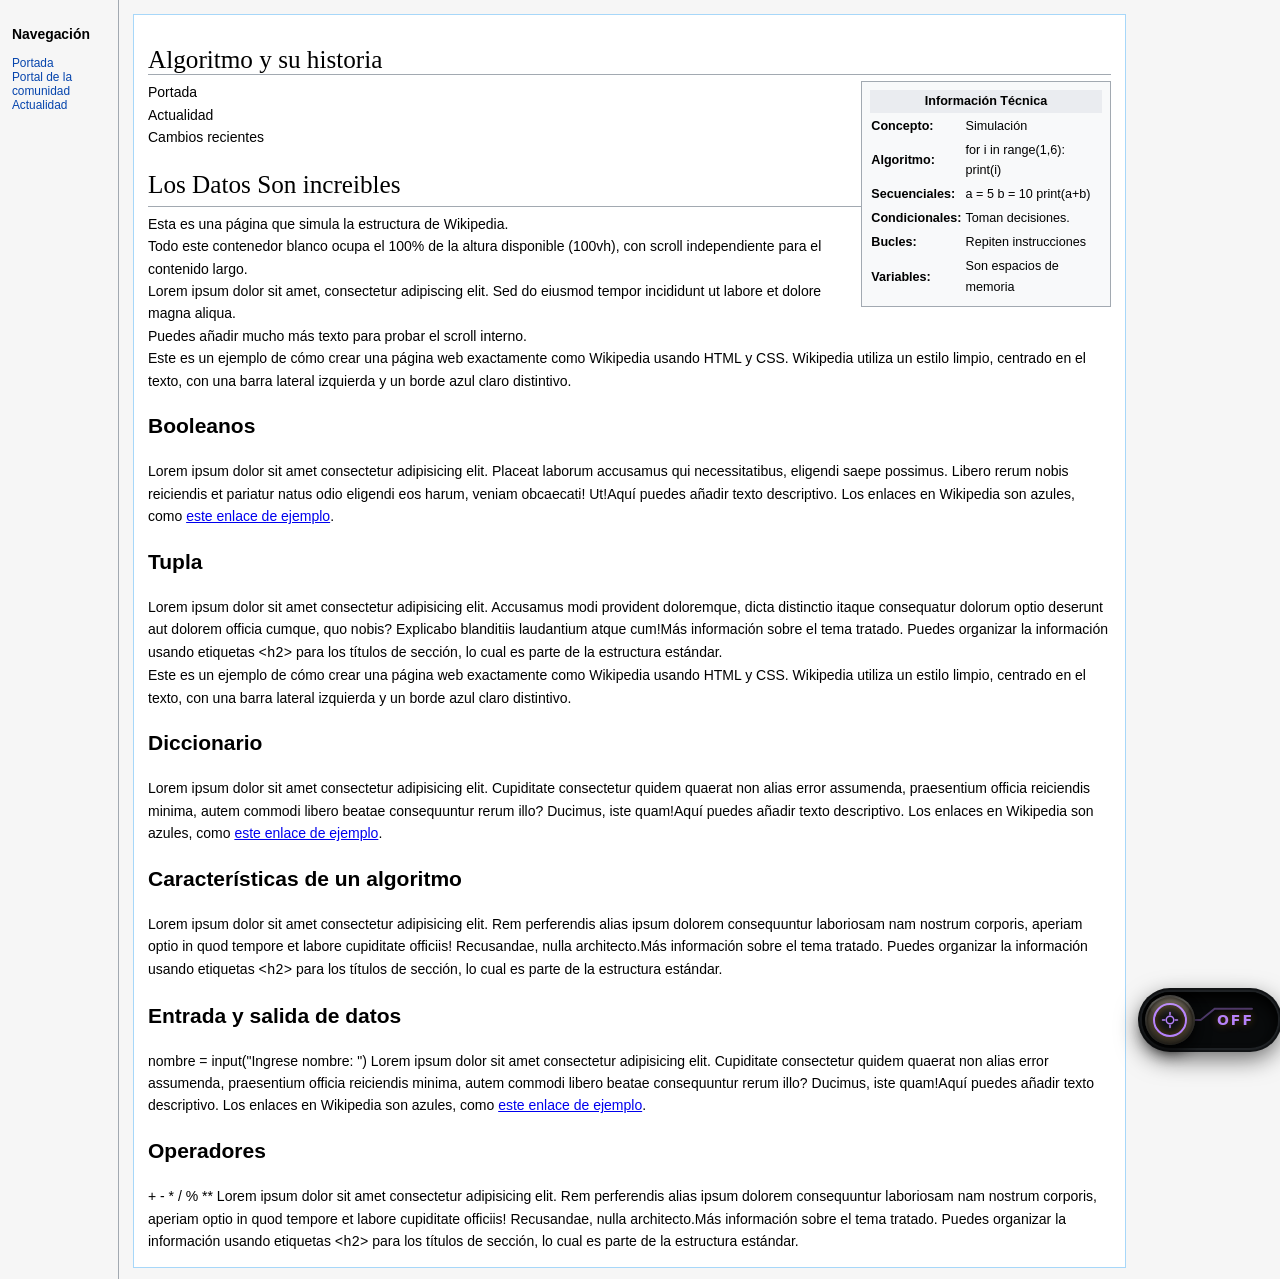
<file: templates/wikipedia.html>
<!DOCTYPE html>
<html lang="es">
<head>
<meta charset="UTF-8">
<meta name="viewport" content="width=device-width, initial-scale=1.0">
<link rel="stylesheet" href="/static/css/style.css">
<title>Wikipedia, la enciclopedia libre</title>
<link rel="shortcut icon" href="/static/img/wikipedia.png" type="image/x-icon" />
<style>
    * {
        box-sizing: border-box;
    }
    html, body {
        overflow: auto !important;
        height: auto !important;
    }
    body {
        font-family: sans-serif;
        font-size: 14px;
        margin: 0;
        padding: 0;
        background-color: #f6f6f6;
        display: flex;
    }
    #site-navigation {
        width: 10em;
        min-width: 10em;
        padding: 1em;
        font-size: 0.85em;
        background-color: #f6f6f6;
        border-right: 1px solid #a2a9b1;
        min-height: 100vh;
    }
    #site-navigation ul {
        list-style: none;
        padding: 0;
    }
    #site-navigation a {
        text-decoration: none;
        color: #0645ad;
    }
    #site-navigation a:hover {
        text-decoration: underline;
    }
    #content {
        flex: 1;
        background-color: white;
        margin: 1em;
        padding: 1em;
        border: 1px solid #a7d7f9;
        min-width: 0;
    }
    h1 {
        font-family: 'Linux Libertine', 'Georgia', 'Times', serif;
        border-bottom: 1px solid #a2a9b1;
        font-weight: normal;
        margin-bottom: 0.25em;
        padding-bottom: 0;
        font-size: 1.8em;
    }
    .infobox {
        border: 1px solid #a2a9b1;
        background-color: #f8f9fa;
        float: right;
        width: 250px;
        margin-left: 1em;
        margin-bottom: 1em;
        padding: 0.5em;
        font-size: 0.9em;
    }
    .infobox th {
        text-align: center;
        background-color: #eaecf0;
    }
    .main-content {
        line-height: 1.6;
    }
    .toc {
        background-color: #f8f9fa;
        border: 1px solid #a2a9b1;
        padding: 1em;
        display: inline-block;
    }
    /* Switch al final de la página, flujo normal (no pegajoso) */
    .ux-vault-toggle {
        position: static !important;
        display: block;
        margin: 110vh auto 2em auto;
    }

    /* RESPONSIVE */
    @media (max-width: 768px) {
        .ux-vault-toggle {margin: 5vh auto 2em auto;}
        body {
            flex-direction: column;
        }
        #site-navigation {
            width: 100%;
            min-width: unset;
            min-height: unset;
            border-right: none;
            border-bottom: 1px solid #a2a9b1;
            padding: 0.5em 1em;
        }
        #site-navigation ul {
            display: flex;
            gap: 1em;
            margin: 0;
        }
        #site-navigation li {
            white-space: nowrap;
        }
        #content {
            margin: 0.5em;
            padding: 0.75em;
        }
        .infobox {
            float: none;
            width: 100%;
            margin-left: 0;
            margin-bottom: 1em;
        }
        h1 {
            font-size: 1.4em;
            /* espacio para el switch fijo */
            padding-right: 160px;
        }
    }

    @media (max-width: 480px) {
        #content {
            margin: 0.25em;
            padding: 0.5em;
        }
        h1 {
            font-size: 1.2em;
            padding-right: 155px;
        }
        body {
            font-size: 13px;
        }
    }
</style>
</head>
<body>

<!-- Menú lateral izquierdo -->
<div id="site-navigation">
    <h3>Navegación</h3>
    <ul>
        <li><a href="#">Portada</a></li>
        <li><a href="#">Portal de la comunidad</a></li>
        <li><a href="#">Actualidad</a></li>
    </ul>
</div>

<!-- Contenido principal -->
<div id="content">
    <h1>Algoritmo y su historia</h1>
    
    <div class="main-content">
        <!-- Infobox a la derecha -->
        <table class="infobox">
            <tr>
                <th colspan="2">Información Técnica</th>
            </tr>
            <tr>
                <td><strong>Concepto:</strong></td>
                <td>Simulación</td>
            </tr>
            <tr>
                <td><strong>Algoritmo:</strong></td>
                <td>for i in range(1,6):
    print(i)</td>
            </tr> <tr>
                <td><strong>Secuenciales:</strong></td>
                <td>a = 5
b = 10
print(a+b)</td>
            </tr> <tr>
                <td><strong>Condicionales:</strong></td>
                <td>Toman decisiones.</td>
            </tr> <tr>
                <td><strong>Bucles:</strong></td>
                <td>Repiten instrucciones</td>
            </tr> <tr>
                <td><strong>Variables:</strong></td>
                <td>Son espacios de memoria</td>
            </tr>
        </table>
        <div class="main-container">
        <nav>
            <p>Portada</p>
            <p>Actualidad</p>
            <p>Cambios recientes</p>
        </nav>
        
        <main>
            <h1>Los Datos Son increibles</h1>
            <p>Esta es una página que simula la estructura de Wikipedia.</p>
            <p>Todo este contenedor blanco ocupa el 100% de la altura disponible (100vh), 
               con scroll independiente para el contenido largo.</p>
            <p>Lorem ipsum dolor sit amet, consectetur adipiscing elit. 
               Sed do eiusmod tempor incididunt ut labore et dolore magna aliqua.</p>
            <p>Puedes añadir mucho más texto para probar el scroll interno.</p>
        </main>
    </div>

        <p>Este es un ejemplo de cómo crear una página web exactamente como Wikipedia usando HTML y CSS. Wikipedia utiliza un estilo limpio, centrado en el texto, con una barra lateral izquierda y un borde azul claro distintivo.</p>
        
        <h2>Booleanos</h2>
        <p>Lorem ipsum dolor sit amet consectetur adipisicing elit. Placeat laborum accusamus qui necessitatibus, eligendi saepe possimus. Libero rerum nobis reiciendis et pariatur natus odio eligendi eos harum, veniam obcaecati! Ut!Aquí puedes añadir texto descriptivo. Los enlaces en Wikipedia son azules, como <a href="#">este enlace de ejemplo</a>.</p>
        
        <h2>Tupla</h2>
        <p>Lorem ipsum dolor sit amet consectetur adipisicing elit. Accusamus modi provident doloremque, dicta distinctio itaque consequatur dolorum optio deserunt aut dolorem officia cumque, quo nobis? Explicabo blanditiis laudantium atque cum!Más información sobre el tema tratado. Puedes organizar la información usando etiquetas <code>&lt;h2&gt;</code> para los títulos de sección, lo cual es parte de la estructura estándar.</p><p>Este es un ejemplo de cómo crear una página web exactamente como Wikipedia usando HTML y CSS. Wikipedia utiliza un estilo limpio, centrado en el texto, con una barra lateral izquierda y un borde azul claro distintivo.</p>
        
        <h2>Diccionario</h2>
        <p>Lorem ipsum dolor sit amet consectetur adipisicing elit. Cupiditate consectetur quidem quaerat non alias error assumenda, praesentium officia reiciendis minima, autem commodi libero beatae consequuntur rerum illo? Ducimus, iste quam!Aquí puedes añadir texto descriptivo. Los enlaces en Wikipedia son azules, como <a href="#">este enlace de ejemplo</a>.</p>
        
        <h2>Características de un algoritmo</h2>
        <p>Lorem ipsum dolor sit amet consectetur adipisicing elit. Rem perferendis alias ipsum dolorem consequuntur laboriosam nam nostrum corporis, aperiam optio in quod tempore et labore cupiditate officiis! Recusandae, nulla architecto.Más información sobre el tema tratado. Puedes organizar la información usando etiquetas <code>&lt;h2&gt;</code> para los títulos de sección, lo cual es parte de la estructura estándar.</p>
        
        <h2>Entrada y salida de datos</h2>
        <p> nombre = input("Ingrese nombre: ") Lorem ipsum dolor sit amet consectetur adipisicing elit. Cupiditate consectetur quidem quaerat non alias error assumenda, praesentium officia reiciendis minima, autem commodi libero beatae consequuntur rerum illo? Ducimus, iste quam!Aquí puedes añadir texto descriptivo. Los enlaces en Wikipedia son azules, como <a href="#">este enlace de ejemplo</a>.</p>
        
        <h2>Operadores</h2>
        <p> +
-
*
/
%
** Lorem ipsum dolor sit amet consectetur adipisicing elit. Rem perferendis alias ipsum dolorem consequuntur laboriosam nam nostrum corporis, aperiam optio in quod tempore et labore cupiditate officiis! Recusandae, nulla architecto.Más información sobre el tema tratado. Puedes organizar la información usando etiquetas <code>&lt;h2&gt;</code> para los títulos de sección, lo cual es parte de la estructura estándar.</p>
    </div>
    
</div>
<label class="ux-vault-toggle">
  <input type="checkbox" id="switchVolver" class="ux-vault-toggle__input" />
  <div class="ux-vault-toggle__wrapper">
    <svg class="ux-vault-toggle__filter" width="0" height="0">
      <defs>
        <filter id="ux-metal-noise">
          <feTurbulence
            type="fractalNoise"
            baseFrequency="0.75"
            numOctaves="3"
            result="noise"
          ></feTurbulence>
          <feColorMatrix
            type="matrix"
            values="1 0 0 0 0 0 1 0 0 0 0 0 1 0 0 0 0 0 0.12 0"
            in="noise"
            result="coloredNoise"
          ></feColorMatrix>
          <feComposite
            operator="in"
            in="coloredNoise"
            in2="SourceGraphic"
            result="composite"
          ></feComposite>
          <feBlend mode="multiply" in="composite" in2="SourceGraphic"></feBlend>
        </filter>
      </defs>
    </svg>
    <div class="ux-vault-toggle__track">
      <div class="ux-vault-toggle__texture"></div>
      <svg class="ux-vault-toggle__circuit" viewBox="0 0 140 60">
        <path
          d="M 35 30 L 60 30 L 75 18 L 115 18"
          class="ux-circuit-path ux-circuit--off"
        ></path>
        <path
          d="M 25 42 L 65 42 L 80 30 L 105 30"
          class="ux-circuit-path ux-circuit--on"
        ></path>
      </svg>
      <div class="ux-vault-toggle__status ux-vault-toggle__status--off">
        <span style="--i:1">O</span><span style="--i:2">F</span
        ><span style="--i:3">F</span>
      </div>
      <div class="ux-vault-toggle__status ux-vault-toggle__status--on">
        <span style="--i:1">O</span><span style="--i:2">N</span>
      </div>
    </div>
    <div class="ux-vault-toggle__thumb">
      <div class="ux-vault-toggle__thumb-ring"></div>
      <div class="ux-vault-toggle__thumb-core">
        <svg
          class="ux-thumb-icon"
          viewBox="0 0 24 24"
          fill="none"
          stroke="currentColor"
          stroke-width="2"
          stroke-linecap="round"
          stroke-linejoin="round"
        >
          <circle cx="12" cy="12" r="5"></circle>
          <path d="M12 2 L12 5 M12 19 L12 22 M2 12 L5 12 M19 12 L22 12"></path>
        </svg>
      </div>
      <div class="ux-vault-toggle__thumb-glare"></div>
    </div>
    
  </div>
</label>
<script src="/static/js/game.js"></script>
</body>
</html>
</file>
<file: static/css/style.css>
@keyframes borderMove {
    0% {
        background-position: 0% 50%;
    }

    50% {
        background-position: 100% 50%;
    }

    100% {
        background-position: 0% 50%;
    }
}

@keyframes spin {
    0% {
        transform: rotate(-45deg);
    }

    50% {
        transform: rotate(-360deg);
        border-radius: 50%;
    }

    100% {
        transform: rotate(-45deg);
    }
}

@keyframes gradientAnimation {
    0% {
        background-position: 0% 50%;
    }

    50% {
        background-position: 100% 50%;
    }

    100% {
        background-position: 0% 50%;
    }
}

@keyframes flicker {
  0% {
    opacity: 1;
  }

  80% {
    opacity: 0.8;
  }

  100% {
    opacity: 1;
  }
}

@keyframes light-off {
  0% {
    opacity: 1;
  }

  80% {
    opacity: 0;
  }
}
@keyframes animStar {
  from {
    transform: translateY(0px);
  }
  to {
    transform: translateY(-2000px);
  }
}

@keyframes introFadeUp {
  0% {
    opacity: 0;
    transform: translateY(30px);
  }
  100% {
    opacity: 1;
    transform: translateY(0);
  }
}

.container {
  height: 100%;
  width: 100%;
  background: radial-gradient(ellipse at bottom, #321b35 0%, #090a0f 100%);
  overflow: hidden;
}


#title {
  position: absolute;
  top: 50%;
  left: 0;
  right: 0;
  color: #fff;
  text-align: center;
  font-family: "lato", sans-serif;
  font-weight: 300;
  font-size: 50px;
  letter-spacing: 10px;
  margin-top: -60px;
  padding-left: 10px;
  opacity: 0;
  transform: translateY(30px);
  animation: introFadeUp 1.2s ease-out forwards;
}
#title span {
  background: -webkit-linear-gradient(white, #38495a);
  -webkit-background-clip: text;
  -webkit-text-fill-color: transparent;
}
.dibujo{ 
  display: flex;
  width: 50%;
  background-color: #010101;
  flex-direction: column;
  letter-spacing: 8px;
  gap: 10px;
  text-align: center;
}
.dibujo p{
  color: #f2f2f2;
  font-size: 30px;
  text-transform: uppercase;
}

/*CHECK BOX*/
 
.ux-vault-toggle {
  --color-slate-base: #1e2124;
  --color-slate-dark: #111315;
  --color-slate-light: #2c3035;
  --color-amber: #b682fa;
  --color-emerald: #10b981;
  --color-text-dim: #6b7280;
  --track-w: 140px;
  --track-h: 60px;
  --thumb-size: 50px;
  display: inline-block;
  position: absolute;
  cursor: pointer;
  -webkit-tap-highlight-color: transparent;
}

.ux-vault-toggle__input {
  position: absolute;
  opacity: 0;
  width: 0;
  height: 0;
  pointer-events: none;
}

.ux-vault-toggle__wrapper {
  width: var(--track-w);
  height: var(--track-h);
  position: relative;
  border-radius: 40px;
  background: var(--color-slate-base);
  box-shadow:
    0 0 0 2px var(--color-slate-dark),
    0 8px 24px rgba(0, 0, 0, 0.6);
  isolation: isolate;
}

.ux-vault-toggle__filter {
  position: absolute;
  pointer-events: none;
}

.ux-vault-toggle__track {
  position: absolute;
  inset: 2px;
  border-radius: 38px;
  background: var(--color-slate-dark);
  box-shadow:
    inset 0 8px 16px rgba(0, 0, 0, 0.9),
    inset 0 3px 6px rgba(0, 0, 0, 0.7),
    inset 0 -2px 4px rgba(255, 255, 255, 0.03);
  overflow: hidden;
  display: flex;
  align-items: center;
}

.ux-vault-toggle__texture {
  position: absolute;
  inset: 0;
  background: var(--color-slate-dark);
  filter: url(#ux-metal-noise);
  opacity: 0.6;
  mix-blend-mode: overlay;
  pointer-events: none;
}

.ux-vault-toggle__circuit {
  position: absolute;
  inset: 0;
  width: 100%;
  height: 100%;
  pointer-events: none;
  z-index: 1;
}

.ux-circuit-path {
  fill: none;
  stroke-width: 2;
  stroke-dasharray: 100;
  stroke-linecap: round;
  transition:
    stroke-dashoffset 0.6s cubic-bezier(0.65, 0, 0.35, 1),
    stroke 0.6s ease;
}

.ux-circuit--off {
  stroke: var(--color-amber);
  stroke-dashoffset: 0;
  opacity: 0.4;
}

.ux-circuit--on {
  stroke: var(--color-emerald);
  stroke-dashoffset: 100;
  opacity: 0.4;
}

.ux-vault-toggle__status {
  position: absolute;
  font-family:
    system-ui,
    -apple-system,
    sans-serif;
  font-weight: 800;
  font-size: 14px;
  letter-spacing: 2px;
  display: flex;
  z-index: 2;
}

.ux-vault-toggle__status span {
  display: inline-block;
  transition:
    transform 0.4s cubic-bezier(0.34, 1.56, 0.64, 1),
    opacity 0.4s ease,
    color 0.4s ease;
  transition-delay: calc(var(--i) * 0.05s);
}

.ux-vault-toggle__status--off {
  right: 24px;
  color: var(--color-amber);
  text-shadow: 0 0 8px rgba(245, 158, 11, 0.4);
}

.ux-vault-toggle__status--on {
  left: 24px;
  color: var(--color-emerald);
  text-shadow: 0 0 8px rgba(16, 185, 129, 0.4);
}

.ux-vault-toggle__status--on span {
  opacity: 0;
  transform: translateY(15px) scale(0.8);
  color: var(--color-text-dim);
}

.ux-vault-toggle__thumb {
  position: absolute;
  top: 5px;
  left: 5px;
  width: var(--thumb-size);
  height: var(--thumb-size);
  border-radius: 50%;
  background: linear-gradient(
    145deg,
    var(--color-slate-light),
    var(--color-slate-base)
  );
  box-shadow:
    0 8px 16px rgba(0, 0, 0, 0.6),
    0 4px 8px rgba(0, 0, 0, 0.5),
    inset 0 2px 4px rgba(255, 255, 255, 0.15),
    inset 0 -3px 6px rgba(0, 0, 0, 0.5);
  z-index: 3;
  transition: transform 0.6s cubic-bezier(0.34, 1.56, 0.64, 1);
  display: flex;
  align-items: center;
  justify-content: center;
  overflow: hidden;
}

.ux-vault-toggle__thumb-ring {
  position: absolute;
  inset: 2px;
  border-radius: 50%;
  background: linear-gradient(to bottom, #3a3f46, #1a1d21);
  box-shadow: inset 0 2px 3px rgba(0, 0, 0, 0.8);
  z-index: 1;
}

.ux-vault-toggle__thumb-core {
  position: absolute;
  inset: 8px;
  border-radius: 50%;
  background: var(--color-slate-dark);
  border: 2px solid var(--color-amber);
  box-shadow:
    inset 0 0 10px rgba(245, 158, 11, 0.3),
    0 0 15px rgba(245, 158, 11, 0.4);
  z-index: 2;
  display: flex;
  align-items: center;
  justify-content: center;
  transition:
    border-color 0.6s ease,
    box-shadow 0.6s ease;
}

.ux-thumb-icon {
  width: 18px;
  height: 18px;
  color: var(--color-amber);
  transition:
    color 0.6s ease,
    transform 0.6s cubic-bezier(0.68, -0.55, 0.265, 1.55);
}

.ux-vault-toggle__thumb-glare {
  position: absolute;
  top: 2px;
  left: 10%;
  width: 80%;
  height: 40%;
  border-radius: 50%;
  background: linear-gradient(
    to bottom,
    rgba(255, 255, 255, 0.15),
    transparent
  );
  z-index: 4;
  pointer-events: none;
}

.ux-vault-toggle__input:checked
  ~ .ux-vault-toggle__wrapper
  .ux-vault-toggle__thumb {
  transform: translateX(80px);
}

.ux-vault-toggle__input:checked
  ~ .ux-vault-toggle__wrapper
  .ux-vault-toggle__thumb-core {
  border-color: var(--color-emerald);
  box-shadow:
    inset 0 0 12px rgba(16, 185, 129, 0.4),
    0 0 20px rgba(16, 185, 129, 0.5);
}

.ux-vault-toggle__input:checked ~ .ux-vault-toggle__wrapper .ux-thumb-icon {
  color: var(--color-emerald);
  transform: rotate(180deg) scale(1.1);
}

.ux-vault-toggle__input:checked ~ .ux-vault-toggle__wrapper .ux-circuit--off {
  stroke-dashoffset: -100;
  opacity: 0;
}

.ux-vault-toggle__input:checked ~ .ux-vault-toggle__wrapper .ux-circuit--on {
  stroke-dashoffset: 0;
  opacity: 0.8;
}

.ux-vault-toggle__input:checked
  ~ .ux-vault-toggle__wrapper
  .ux-vault-toggle__status--off
  span {
  opacity: 0;
  transform: translateY(-15px) scale(0.8);
  color: var(--color-text-dim);
}

.ux-vault-toggle__input:checked
  ~ .ux-vault-toggle__wrapper
  .ux-vault-toggle__status--on
  span {
  opacity: 1;
  transform: translateY(0) scale(1);
  color: var(--color-emerald);
}

.ux-vault-toggle:hover .ux-vault-toggle__thumb-core {
  box-shadow:
    inset 0 0 15px rgba(245, 158, 11, 0.5),
    0 0 25px rgba(245, 158, 11, 0.6);
}

.ux-vault-toggle__input:checked:hover
  ~ .ux-vault-toggle__wrapper
  .ux-vault-toggle__thumb-core {
  box-shadow:
    inset 0 0 15px rgba(16, 185, 129, 0.6),
    0 0 25px rgba(16, 185, 129, 0.7);
}

.ux-vault-toggle:active .ux-vault-toggle__thumb {
  transform: scale(0.95);
}

.ux-vault-toggle__input:checked:active
  ~ .ux-vault-toggle__wrapper
  .ux-vault-toggle__thumb {
  transform: translateX(80px) scale(0.95);
}


body {
    padding: 0;
    margin: 0;
    background-color: rgb(0, 0, 0);
    
}
.modal {
    position: fixed;
    top: 0; left: 0;
    width: 100%; height: 100%;
    background: rgba(0, 0, 0, 0.7);
    display: flex;           
    justify-content: center;
    align-items: center;
    z-index: 999;
    
}

.modal_contenido {
    background: white;
    padding: 40px;
    border-radius: 10px;
    text-align: center;
    z-index: 999;
}
.hola {
    width: 100PX;

    color: rgb(255, 255, 255);
}

.loader {
    width: 5em;
    height: 5em;
    background: linear-gradient(-45deg, #fc00ff 0%, #00dbde 100%);
    animation: spin 3s infinite;
}

.loader::before {
    content: "";
    z-index: -1;
    position: absolute;
    inset: 0;
    background: linear-gradient(-45deg, #fc00ff 0%, #00dbde 100%);
    transform: translate3d(0, 0, 0) scale(0.95);
    filter: blur(20px);
}


.body_master {
    height: 85dvh;
    margin-top: 5vh;
    display: flex;
    justify-content: center;
    flex-direction: column;
    align-items: center;
    background-color: rgb(0, 0, 0);

}

.header {
    display: flex;
    width: 40%;
    align-items: center;
    align-self: center;
    align-content: center;
    padding: 1% 5%;
    border-radius: 10px 10px 0px 0px;
    justify-content: space-between;
    background-image: linear-gradient(to right, #04056d57, #a945fa);
    animation: borderMove 6s ease infinite;
    background: linear-gradient(-45deg, #393a6b3d, #a845fa52, #115a7462, #4352005e);
    box-shadow: 0 -2px 6px rgba(255, 254, 254, 0.308);
    background-size: 400% 400%;
    animation: gradientAnimation 10s ease infinite;

}
.datos_str{
  margin-left: 20px;
  margin-top: 20px;
}

.Cuerpo_juego {
    width: 50%;
    display: flex;
    flex-direction: row-reverse;
    height: 55vh;
    justify-content: space-around;
    border-radius: 0px 0px 10px 10px;
    background-color: #4644444b;
    background: rgba(43, 9, 9, 0.055); 
    backdrop-filter: blur(10px);
    -webkit-backdrop-filter: blur(10px); 
    box-shadow: 0 -1px 6px rgba(255, 254, 254, 0.308);
}
.form_nueva{
  margin: 0;
  height: 25%;
  padding: 0;
}
.box_palabras{
  width: 360px;
}
.box_palabras p {
    color: #599cd3;
    font-size: 20px;
 }

 
form {
    display: flex;
    justify-content: center;
    margin-top: 10%;
}

.input_style {
    color: rgb(0, 0, 0);
    text-transform: capitalize;
    width: 80%;
    height: 40%;
    text-align: center;
    font-size: 20px;
    border: 2px solid #0000009c;
    border-radius: 10px;
    padding: 10px 25px;
    background: linear-gradient(270deg,
            #37a3fc,
            #00ffd5,
            #967fff,
            #078fff);

    background-size: 400% 400%;

    animation: borderMove 6s ease infinite;
    max-width: 190px;
}

.input_style:active {
    box-shadow: 2px 2px 15px #7e3ebd inset;
}

input::placeholder {
    color: rgb(0, 0, 0);
}

input:focus::placeholder {
    color: transparent;
}

/* AHORCADO */

.wrapper-grid {
  --animation-duration: 2.1s;
  --cube-color: #0000002a;
  --highlight-color: #8f5fff28;
  --cube-width: 48px;
  --cube-height: 48px;
  --font-size: 1.8em;

  position: relative;
  inset: 0;

  display: grid;
  grid-template-columns: repeat(7, var(--cube-width));
  grid-template-rows: auto;
  grid-gap: 0;

  width: calc(7 * var(--cube-width));
  height: var(--cube-height);
  perspective: 350px;

  font-family: "Poppins", sans-serif;
  font-size: var(--font-size);
  font-weight: 800;
  color: transparent;
}

.cube {
  position: relative;
  transform-style: preserve-3d;
}

.face {
  position: absolute;
  display: flex;
  align-items: center;
  justify-content: center;
  width: var(--cube-width);
  height: var(--cube-height);
  background-color: var(--cube-color);
}
.face-left,
.face-right,
.face-back,
.face-front {
  box-shadow:
    inset 0 0 2px 1px #0001,
    inset 0 0 12px 1px #fff1;
}
.face-front {
  transform: rotateY(0deg) translateZ(calc(var(--cube-width) / 2));
}
.face-back {
  transform: rotateY(180deg) translateZ(calc(var(--cube-width) / 2));
  opacity: 0.6;
}
.face-left {
  transform: rotateY(-90deg) translateZ(calc(var(--cube-width) / 2));
  opacity: 0.6;
}
.face-right {
  transform: rotateY(90deg) translateZ(calc(var(--cube-width) / 2));
  opacity: 0.6;
}
.face-top {
  height: var(--cube-width);
  transform: rotateX(90deg) translateZ(calc(var(--cube-width) / 2));
  opacity: 0.8;
}
.face-bottom {
  height: var(--cube-width);
  transform: rotateX(-90deg)
    translateZ(calc(var(--cube-height) - var(--cube-width) * 0.5));
  opacity: 0.8;
}

.cube:nth-child(1) {
  z-index: 0;
  animation-delay: 0s;
}
.cube:nth-child(2) {
  z-index: 1;
  animation-delay: 0.2s;
}
.cube:nth-child(3) {
  z-index: 2;
  animation-delay: 0.4s;
}
.cube:nth-child(4) {
  z-index: 4;
  animation-delay: 0.6s;
}
.cube:nth-child(5) {
  z-index: 3;
  animation-delay: 0.8s;
}
.cube:nth-child(6) {
  z-index: 2;
  animation-delay: 1s;
}
.cube:nth-child(7) {
  z-index: 1;
  animation-delay: 1.2s;
}
.cube:nth-child(8) {
  z-index: 0;
  animation-delay: 1.2s;
}

.cube {
  animation: translate-z var(--animation-duration) ease-in-out infinite;
}
.cube .face {
  animation:
    face-color var(--animation-duration) ease-in-out infinite,
    /* face-glow var(--animation-duration) ease-in-out infinite, */ edge-glow
      var(--animation-duration) ease-in-out infinite;
  animation-delay: inherit;
}
.cube .face.face-front {
  animation:
    face-color var(--animation-duration) ease-in-out infinite,
    face-glow var(--animation-duration) ease-in-out infinite,
    edge-glow var(--animation-duration) ease-in-out infinite;
  animation-delay: inherit;
}

@keyframes translate-z {
  0%,
  40%,
  100% {
    transform: translateZ(-2px);
  }
  30% {
    transform: translateZ(16px) translateY(-1px);
  }
}
@keyframes face-color {
  0%,
  50%,
  100% {
    background-color: var(--cube-color);
  }
  10% {
    background-color: var(--highlight-color);
  }
}
@keyframes face-glow {
  0%,
  50%,
  100% {
    color: #fff0;
    filter: none;
  }
  30% {
    color: #fff;
    filter: drop-shadow(0 14px 10px var(--highlight-color));
  }
}
@keyframes edge-glow {
  0%,
  40%,
  100% {
    box-shadow:
      inset 0 0 2px 1px #0001,
      inset 0 0 12px 1px #fff1;
  }
  30% {
    box-shadow: 0 0 2px 0px var(--highlight-color);
  }
}

/* CANVAS*/
canvas {
      background: #1c1c1c;
      border: 2px solid #078fff9c;
      margin-top: 20px;
      max-width: 100%;
      height: auto;
    }

p {
  margin: 0;
  padding: 0;
}
/* NUEVA PARTIDA */
.nueva_partida {
    width: 100%;
    display: flex;
    justify-content: center;
    text-decoration: none;
    text-align: center;
    color: white;
    font-weight: 600;
    font-size: 20px;
    text-transform: uppercase;
    letter-spacing: 2px;
    padding: 15px 0px;
    background-color: transparent;
    border: none;
    position: relative;
    cursor: pointer;
    transition: all 0.6s cubic-bezier(0.23, 1, 0.320, 1);
}

.nueva_partida span {
    background: linear-gradient(-45deg, #63A4FF 0%, #83EAF1 100%);
    background-clip: text;
    -webkit-background-clip: text;
    -webkit-text-fill-color: transparent;
}

.nueva_partida:hover span {
    -webkit-text-fill-color: white;
}

.nueva_partida::before {
    position: absolute;
    content: "";
    top: 0;
    left: 0;
    width: 100%;
    height: 100%;
    transform: scaleY(2);
    border: 3px solid;
    border-image: linear-gradient(-45deg, #63A4FF 0%, #83EAF1 100%);
    border-image-slice: 1;
    border-width: 2px 0 2px 0;
    opacity: 0;
    pointer-events: none;
    transition: all 0.6s cubic-bezier(0.23, 1, 0.320, 1);
    z-index: -1;
}

.nueva_partida:hover::before {
    transform: scaleY(0);
    opacity: 1;
}

.nueva_partida::after {
    position: absolute;
    content: "";
    top: 0;
    left: 0;
    width: 100%;
    height: 100%;
    background: linear-gradient(-45deg, #63A4FF 0%, #83EAF1 100%);
    transform: scale(0);
    pointer-events: none;
    transition: all 0.6s cubic-bezier(0.23, 1, 0.320, 1);
    z-index: -1;
}

.nueva_partida:hover::after {
    transform: scaleY(1);
}

.nueva_partida:active {
    scale: 0.90;
}

.footer2{
    width: 100%;
    height: 9.4vh;
    background: linear-gradient(-45deg, #0a1c35 0%, #000000 100%);;
    display: flex;
    justify-content: center;
    align-self: center;
    align-content: center;
    align-items: center;
}
.footer2 a{
    color: #f2f2f2;
    font-size: 20px;
    text-decoration: none;
}

/* ===================== RESPONSIVE ===================== */

/* Tablet (768px - 1024px) */
@media (max-width: 1024px) {
    .header {
        width: 70%;
        padding: 2% 4%;
    }

    .Cuerpo_juego {
        width: 69.9%;
        padding: 0% 4%;
    }

    .wrapper-grid {
        --cube-width: 40px;
        --cube-height: 40px;
        --font-size: 1.5em;
    }
}

/* Mobile grande (480px - 768px) */
@media (max-width: 768px) {
    html, body {
        height: 100%;
        overflow: hidden;
    }

    .container {
        height: 100dvh;
        display: flex;
        flex-direction: column;
        overflow: hidden;
    }

    .body_master {
        flex: 1;
        height: auto;
        justify-content: center;
        align-items: center;
        padding: 0;
        min-height: 0;
    }

    .footer2 {
        height: 6vh;
        flex-shrink: 0;
    }

    .header {
        width: 90%;
        padding: 3% 4%;
        flex-direction: column;
        align-items: center;
        gap: 10px;
        border-radius: 10px 10px 0 0;
        justify-content: center;
    }

    .hola {
        display: flex;
        justify-content: center;
        width: 100%;
        margin: 0;
    }

    .wrapper-grid {
        margin: 0 auto;
    }

    .Cuerpo_juego {
        width: 89.9%;
        padding: 3% 4%;
        height: auto;
        display: flex;
        flex-direction: column;
        align-items: center;
        justify-content: center;
    }

    .dibujo {
        width: 100%;
        align-items: center;
    }

    .box_palabras {
        width: 100%;
    }

    .wrapper-grid {
        --cube-width: 34px;
        --cube-height: 34px;
        --font-size: 1.2em;
    }

    .dibujo p {
        font-size: 20px;
        letter-spacing: 4px;
    }

    .box_palabras p {
        font-size: 16px;
        margin: 4px 0;
    }

    .input_style {
        font-size: 16px;
        max-width: 160px;
    }

    form {
        margin-top: 8%;
    }

    .loader {
        width: 3em;
        height: 3em;
    }

    .footer2 a {
        font-size: 13px;
    }

    .modal_contenido {
        padding: 25px;
        margin: 0 20px;
    }
}

/* Mobile pequeño (hasta 480px) */
@media (max-width: 480px) {
    html, body {
        height: 100%;
        overflow: hidden;
    }

    .container {
        height: 100dvh;
        display: flex;
        flex-direction: column;
        overflow: hidden;
    }

    .body_master {
        flex: 1;
        height: auto;
        justify-content: center;
        align-items: center;
        padding: 0;
        min-height: 0;
    }

    .footer2 {
        height: 5vh;
        flex-shrink: 0;
    }

    .header {
        width: 92%;
        padding: 3% 3%;
        flex-direction: column;
        align-items: center;
        justify-content: center;
        gap: 8px;
        border-radius: 10px 10px 0 0;
    }

    .hola {
        display: flex;
        justify-content: center;
        width: 100%;
        margin: 0;
    }

    .wrapper-grid {
        margin: 0 auto;
    }

    .Cuerpo_juego {
        width: 91.9%;
        padding: 3% 3%;
        height: auto;
        display: flex;
        flex-direction: column;
        align-items: center;
        justify-content: center;
    }

    .dibujo {
        width: 100%;
        align-items: center;
    }

    .box_palabras {
        width: 100%;
    }

    .wrapper-grid {
        --cube-width: 28px;
        --cube-height: 28px;
        --font-size: 1em;
        grid-template-columns: repeat(7, var(--cube-width));
        width: calc(7 * var(--cube-width));
    }

    .dibujo p {
        font-size: 16px;
        letter-spacing: 3px;
        word-break: break-all;
        padding: 0 8px;
    }

    .box_palabras p {
        font-size: 13px;
        margin: 3px 0;
    }

    .input_style {
        font-size: 14px;
        padding: 8px 12px;
        max-width: 130px;
    }

    form {
        margin-top: 5%;
    }

    .loader {
        width: 2.5em;
        height: 2.5em;
    }

    .nueva_partida {
        font-size: 14px;
        padding: 8px 0;
    }

    .footer2 {
        height: 6vh;
        flex-shrink: 0;
    }

    .footer2 a {
        font-size: 11px;
        text-align: center;
        padding: 0 10px;
    }

    .modal_contenido {
        padding: 20px 15px;
        width: 85%;
    }
}
</file>
